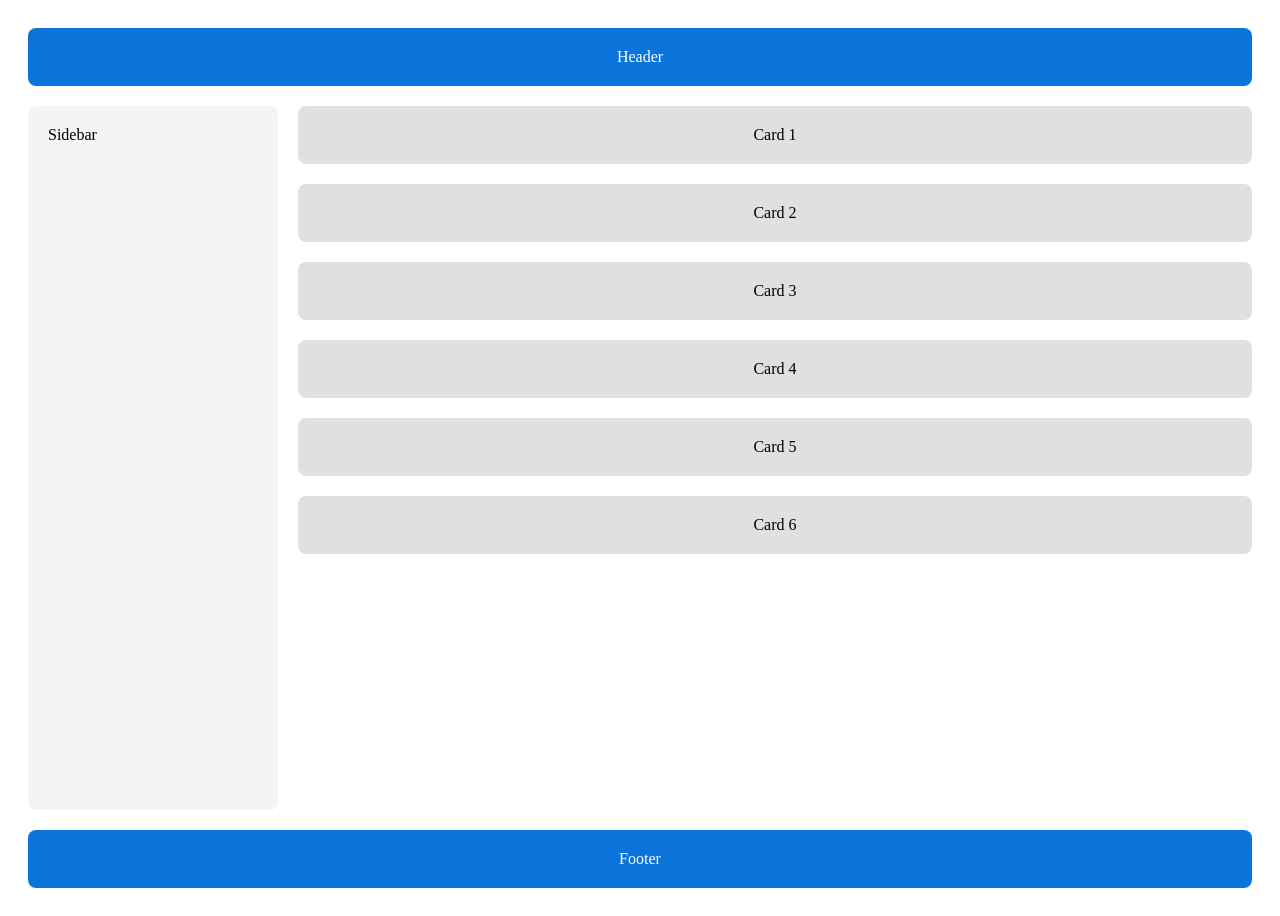
<file: labs/css-grid-responsive/index.html>
<!doctype html>
<html lang="en">
  <head>
    <meta charset="UTF-8" />
    <meta name="viewport" content="width=device-width, initial-scale=1.0" />
    <title>CSS Grid</title>
    <link rel="stylesheet" href="./style.css" />
  </head>
  <body>
    <div class="layout">
      <header>Header</header>
      <aside>Sidebar</aside>
      <main>
        <div class="gallery">
          <div class="card">Card 1</div>
          <div class="card">Card 2</div>
          <div class="card">Card 3</div>
          <div class="card">Card 4</div>
          <div class="card">Card 5</div>
          <div class="card">Card 6</div>
        </div>
      </main>
      <footer>Footer</footer>
    </div>
  </body>
</html>
</file>
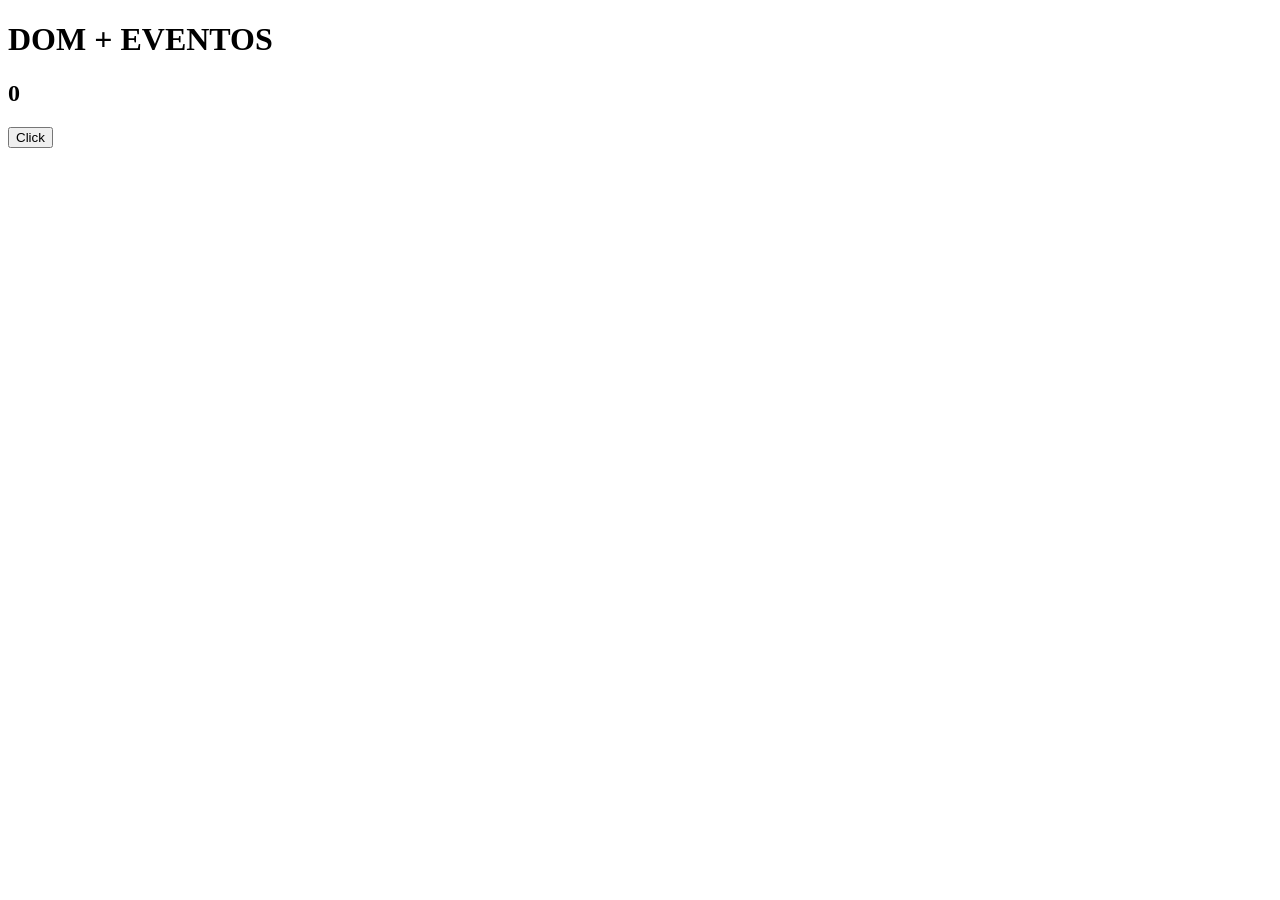
<file: labs/js/dom+events/index.html>
<!DOCTYPE html>
<html lang="en">
<head>
    <meta charset="UTF-8">
    <meta name="viewport" content="width=device-width, initial-scale=1.0">
    <title>Document</title>
</head>
<body>
    <h1 id="titulo">DOM + EVENTOS</h1>
    <h2 id="contador">0</h2>
    <button id="btn">Click</button>
    <script src="./main.js"></script>
</body>
</html>
</file>
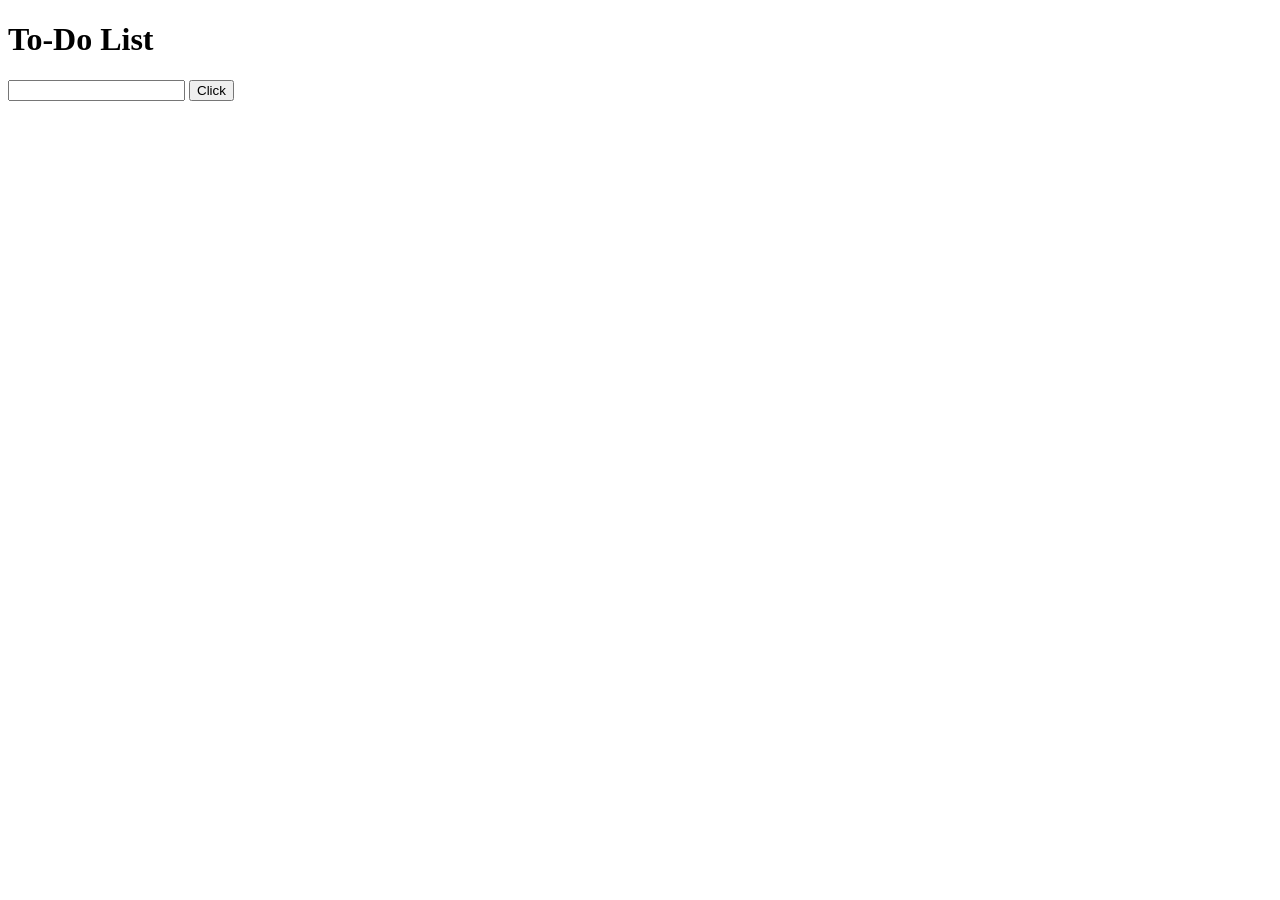
<file: labs/js/dom/index.html>
<!DOCTYPE html>
<html lang="en">
<head>
    <meta charset="UTF-8">
    <meta name="viewport" content="width=device-width, initial-scale=1.0">
    <title>Document</title>
</head>
<body>
    <h1>To-Do List</h1>
    <input type="text" id="input" />
    <button id="btn">Click</button>
    <ul id="lista"></ul>
    <script src="./app.js"></script>
</body>
</html>
</file>
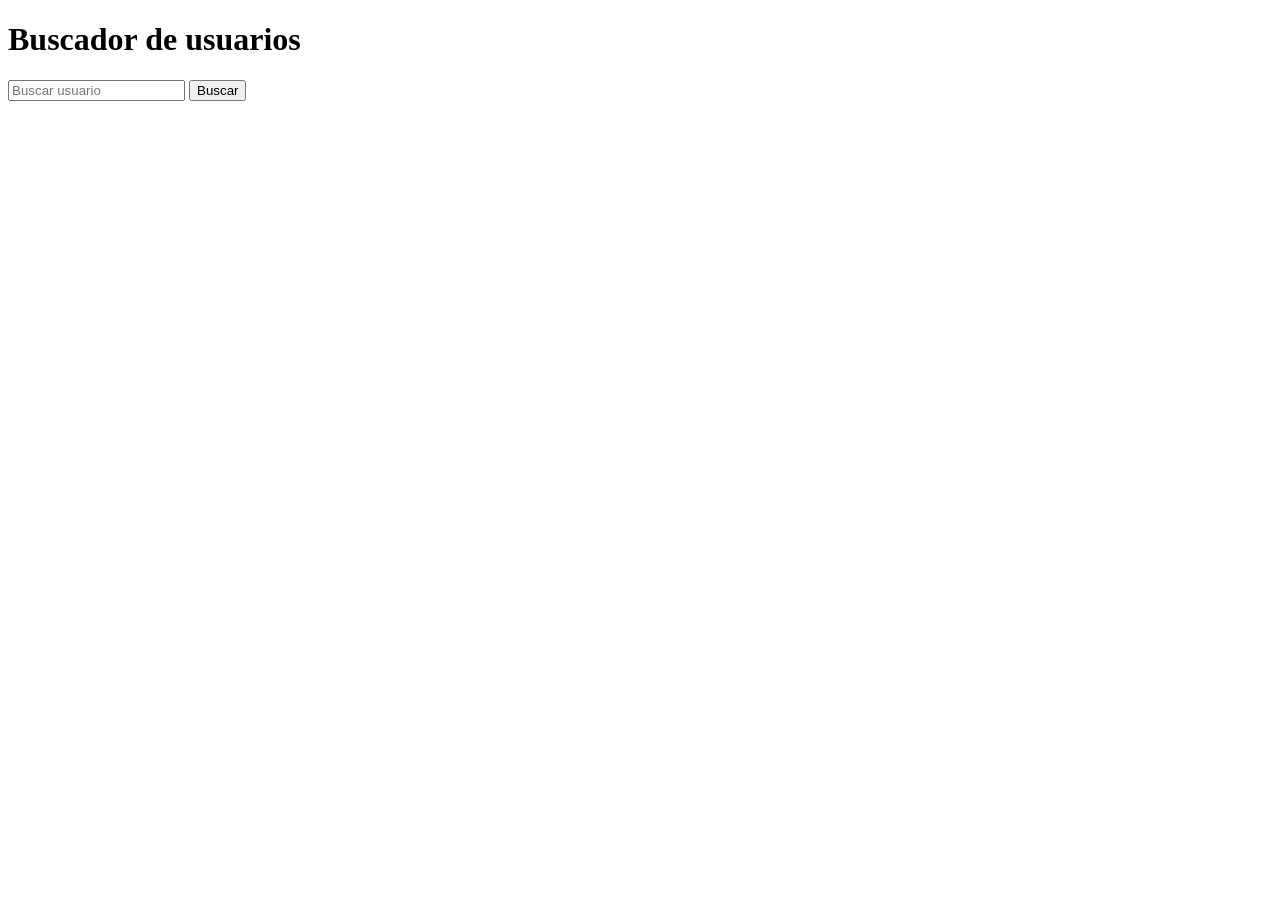
<file: labs/js/user-search/index.html>
<!DOCTYPE html>
<html lang="en">
<head>
    <meta charset="UTF-8">
    <meta name="viewport" content="width=device-width, initial-scale=1.0">
    <title>user search</title>
</head>
<body>
    <h1>Buscador de usuarios</h1>
    <input type="text" id="input" placeholder="Buscar usuario" />
    <button id="btn">Buscar</button>
    <ul id="lista"></ul>
    <script src="./app.js"></script>
</body>
</html>
</file>
<file: labs/css-grid-responsive/style.css>
.layout {
  display: grid;
  grid-template-columns: 250px 1fr;
  grid-template-rows: auto 1fr auto;
  gap: 20px;
  min-height: 100vh;
  padding: 20px;
  box-sizing: border-box;
}

header,
footer {
  grid-column: 1/3;
  background-color: #0a74da;
  color: white;
  padding: 20px;
  text-align: center;
  border-radius: 8px;
}

aside {
  background-color: #f4f4f4;
  padding: 20px;
  border-radius: 8px;
}

main {
  display: flex;
  flex-direction: column;
  gap: 20px;
}

.gallery {
  display: grid;
  grid-template-columns: repeat(auto-fit, mimax(200px, 1fr));
  gap: 20px;
}

.card {
  background-color: #e0e0e0;
  padding: 20px;
  text-align: center;
  border-radius: 8px;
}
</file>
